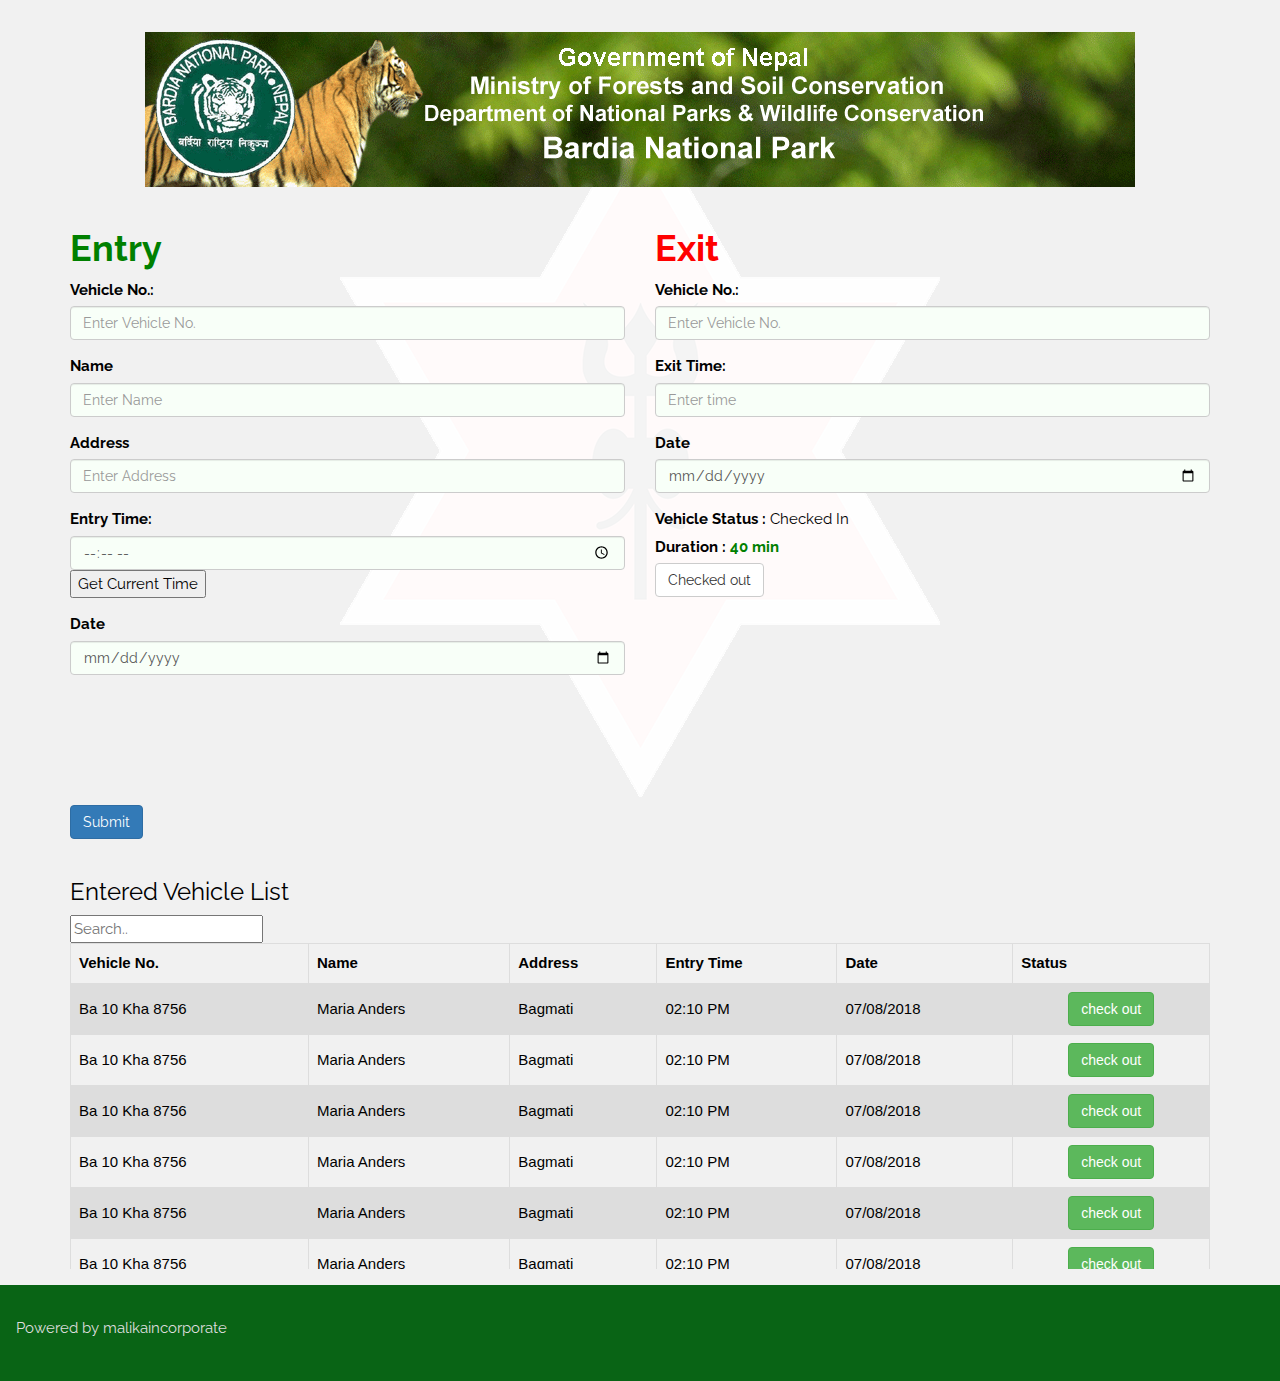
<file: index.html>
<!DOCTYPE html>
<html>
<title>TIme card</title>
<meta charset="utf-8">
<meta name="viewport" content="width=device-width, initial-scale=1">
<link rel="stylesheet" href="https://maxcdn.bootstrapcdn.com/bootstrap/3.3.7/css/bootstrap.min.css">
<script src="https://ajax.googleapis.com/ajax/libs/jquery/3.3.1/jquery.min.js"></script>
<script src="https://maxcdn.bootstrapcdn.com/bootstrap/3.3.7/js/bootstrap.min.js"></script>
<link rel="stylesheet" href="https://www.w3schools.com/w3css/4/w3.css">
<link rel="stylesheet" href="https://fonts.googleapis.com/css?family=Raleway">
<link rel="stylesheet" type="text/css" href="style.css">
<script type="text/javascript" src="qr/qrcode.js"></script>

<body class="w3-light-grey parallax">


<div class="w3-content" style="max-width:1400px">

<!-- Header -->
<header class="w3-container w3-center w3-padding-32 head-bg"> 
        <img src="header.png" class="responsive" alt="Responsive image">
  <!-- <h1><b>Bardiya National Park</b></h1>
  <p>Welcome to the time card System ></p> -->
</header>

<div class="container ">
    <div class="row">
            <div class="col-md-6 entry-col">
                    <h1>Entry</h1>
                              
                    <!-- <form> -->
                      <div class="form-group">
                        <label for="vehicle">Vehicle No.:</label>
                        <input type="vehicle" class="form-control" id="vehicle" placeholder="Enter Vehicle No." name="vehicle" required>
                      </div>
                      <div class="form-group">
                        <label for="name">Name</label>
                        <input type="name" class="form-control" id="name" placeholder="Enter Name">
                      </div>
                      <div class="form-group">
                            <div class="dropdown">
                                <label for="address">Address</label>
                                <!-- <button class="btn btn-default dropdown-toggle" type="button" data-toggle="dropdown">Zone
                                    <span class="caret"></span>
                                </button> -->
                                <ul class="dropdown-menu">
                                    <li><a href="#">Bagmati</a></li>
                                    <li><a href="#">Sagarmath</a></li>
                                    <li><a href="#">Narayani</a></li>
                                </ul>
                            </div>
                       
                        <input type="address" class="form-control" id="address" placeholder="Enter Address"data-toggle="dropdown">
                      </div>
                      <div class="form-group">
                        <label for="Time">Entry Time:</label>
                        <input type="time" class="form-control" id="time" placeholder="Enter time" name="time" required>
                        <button id="setTimeButton" onclick="time();">Get Current Time</button>
                      </div>
                    
            
                     
                      <div class="form-group">
                        <label for="Time">Date</label>
                        <input type="date" class="form-control" id="date" placeholder="Enter date" name="time" required>
                      </div>
                      <div id="qrcode" style="width:100px; height:100px; margin-top:15px;"></div>
                      <button id="btn" class="btn btn-primary btn-pad" onclick="run();">Submit</button>
                      <!-- <button type="submit" class="btn btn-default"> <a href="C:/Users/Malika/Desktop/exit.html">Submit</a></button> -->
                      
                    <!-- </form> -->
                    <!-- <div id="qrcode" style="width:100px; height:100px; margin-top:15px;"></div> -->
                </div>
                <!-- <div id="qrcode" style="width:100px; height:100px; margin-top:15px;"></div> -->
                <div class="col-md-6 exit-col"> 
                            <h1>Exit</h1>
                            <form action="/action_page.php">
                            <div class="form-group">
                                <label for="vehicle">Vehicle No.:</label>
                                <input type="vehicle" class="form-control" id="vechile" placeholder="Enter Vehicle No." name="vehicle">
                            </div>
                            <div class="form-group">
                                <label for="Time">Exit Time:</label>
                                <input type="text" class="form-control" id="time" placeholder="Enter time" name="time">
                            </div>
                            <div class="form-group">
                                <label for="Time">Date</label>
                                <input type="date" class="form-control" id="date" placeholder="Enter date" name="time">
                            </div>
                            <div>
                                <label for="status">Vehicle Status :</label>
                                <span>Checked In</span>
                            </div>
                            <div class="duration">
            
                                <label for="duration">Duration :</label>
                                <span>40 min</span>
                            </div>
                            <div class="form-group">
                        
                                <button type="submit" class="btn btn-default">Checked out</button>
                                
                                </div>
                            </form>
                            
                </div>
    </div>
    <div class="row table-row">
        <div class="col-md-12 table-col">
            <span><h3>Entered Vehicle List</h3> </span>
            <input type="text" placeholder="Search..">
                <table>
                        <tr>
                            <th>Vehicle No.</th>
                            <th>Name</th>
                            <th>Address</th>
                            <th>Entry Time</th>
                            <th>Date</th>
                            <th>Status</th>
                        </tr>
                        <tr class="zoom">
                            <td>Ba 10 Kha 8756</td>
                            <td>Maria Anders</td>
                            <td>Bagmati</td>
                            <td>02:10 PM</td>
                            <td>07/08/2018</td>
                            <td><button class="btn btn-success center-block">check out</button></td>
                        </tr>
                        <tr class="zoom">
                            <td>Ba 10 Kha 8756</td>
                            <td>Maria Anders</td>
                            <td>Bagmati</td>
                            <td>02:10 PM</td>
                            <td>07/08/2018</td>
                            <td><button class="btn btn-success center-block">check out</button></td>
                        </tr>
                        <tr class="zoom">
                            <td>Ba 10 Kha 8756</td>
                            <td>Maria Anders</td>
                            <td>Bagmati</td>
                            <td>02:10 PM</td>
                            <td>07/08/2018</td>
                            <td><button class="btn btn-success center-block">check out</button></td>
                        </tr>
                        <tr class="zoom">
                            <td>Ba 10 Kha 8756</td>
                            <td>Maria Anders</td>
                            <td>Bagmati</td>
                            <td>02:10 PM</td>
                            <td>07/08/2018</td>
                            <td><button class="btn btn-success center-block">check out</button></td>
                        </tr>
                        <tr class="zoom">
                            <td>Ba 10 Kha 8756</td>
                            <td>Maria Anders</td>
                            <td>Bagmati</td>
                            <td>02:10 PM</td>
                            <td>07/08/2018</td>
                            <td><button class="btn btn-success center-block">check out</button></td>
                        </tr>
                        <tr class="zoom">
                            <td>Ba 10 Kha 8756</td>
                            <td>Maria Anders</td>
                            <td>Bagmati</td>
                            <td>02:10 PM</td>
                            <td>07/08/2018</td>
                            <td><button class="btn btn-success center-block">check out</button></td>
                        </tr>
                        <tr class="zoom">
                            <td>Ba 10 Kha 8756</td>
                            <td>Maria Anders</td>
                            <td>Bagmati</td>
                            <td>02:10 PM</td>
                            <td>07/08/2018</td>
                            <td><button class="btn btn-success center-block">check out</button></td>
                        </tr>
                        <tr class="zoom">
                            <td>Ba 10 Kha 8756</td>
                            <td>Maria Anders</td>
                            <td>Bagmati</td>
                            <td>02:10 PM</td>
                            <td>07/08/2018</td>
                            <td><button class="btn btn-success center-block">check out</button></td>
                        </tr>
                        <tr class="zoom">
                            <td>Ba 10 Kha 8756</td>
                            <td>Maria Anders</td>
                            <td>Bagmati</td>
                            <td>02:10 PM</td>
                            <td>07/08/2018</td>
                            <td><button class="btn btn-success center-block">check out</button></td>
                        </tr>
                        <tr class="zoom">
                            <td>Ba 10 Kha 8756</td>
                            <td>Maria Anders</td>
                            <td>Bagmati</td>
                            <td>02:10 PM</td>
                            <td>07/08/2018</td>
                            <td><button class="btn btn-success center-block">check out</button></td>
                        </tr>
                    </table>
        </div>
       
    </div>
</div>
</div>

<!-- END content -->


<!-- Footer -->
<footer class="w3-container  w3-padding-32 w3-margin-top footer-bg">
  <!-- <button class="w3-button w3-black w3-disabled w3-padding-large w3-margin-bottom">Previous</button>
  <button class="w3-button w3-black w3-padding-large w3-margin-bottom">Next »</button> -->
  <p>Powered by <a href="" target="_blank">malikaincorporate</a></p>
</footer>
<!-- Scripts starts from here -->
<script src="script.js" type="text/javascript"></script>
<!-- Scripts Ends here -->
</body>
</html>
</file>
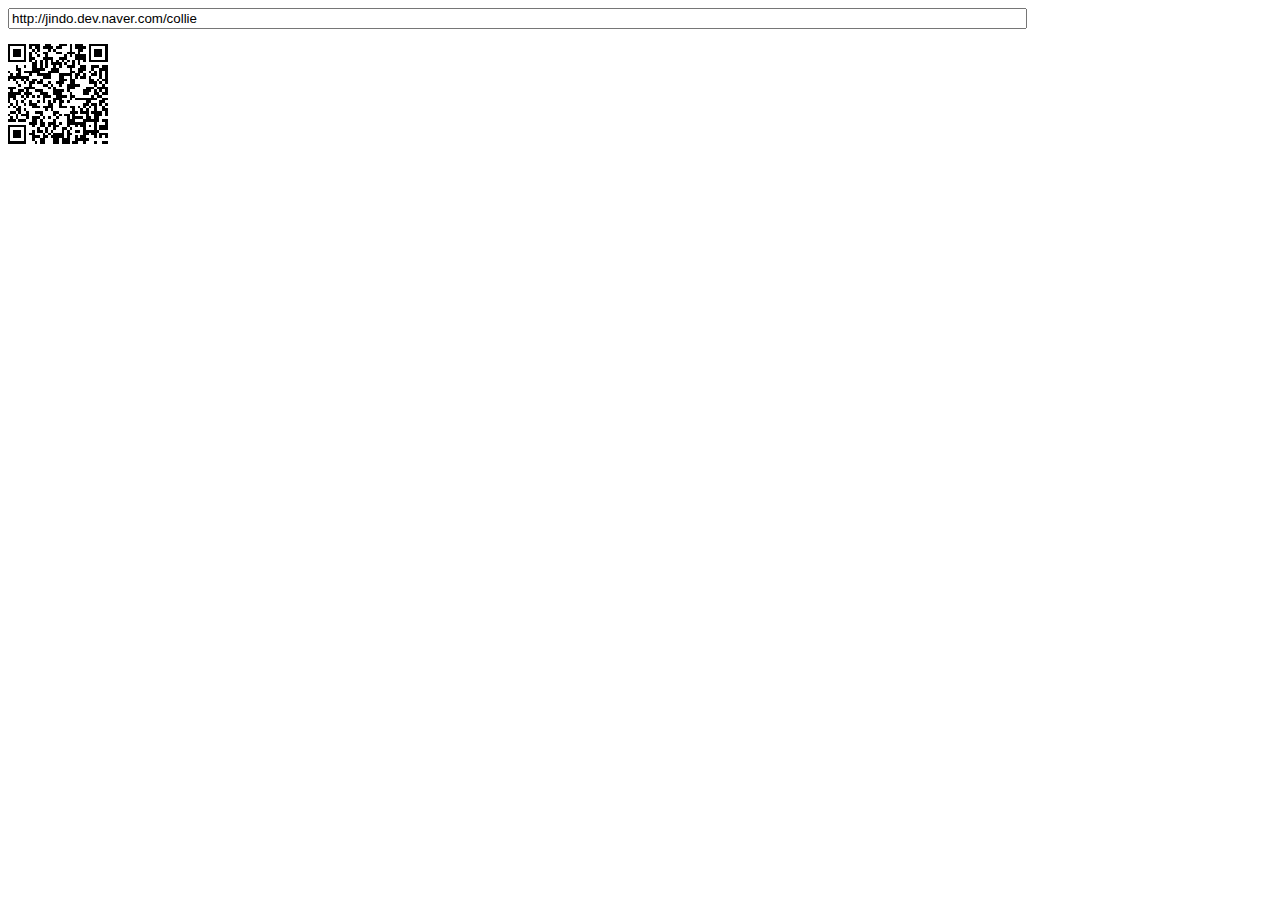
<file: qr/index.html>
<!DOCTYPE html PUBLIC "-//W3C//DTD XHTML 1.0 Transitional//EN" "http://www.w3.org/TR/xhtml1/DTD/xhtml1-transitional.dtd">
<html xmlns="http://www.w3.org/1999/xhtml" xml:lang="ko" lang="ko">
<head>
<title>QR code generator</title>
<meta http-equiv="Content-Type" content="text/html; charset=UTF-8" />
<meta name="viewport" content="width=device-width,initial-scale=1,user-scalable=no" />
<script type="text/javascript" src="jquery.min.js"></script>
<script type="text/javascript" src="qrcode.js"></script>
</head>
<body>
<input id="text" type="text" value="http://jindo.dev.naver.com/collie" style="width:80%" /><br />
<div id="qrcode" style="width:100px; height:100px; margin-top:15px;"></div>

<script type="text/javascript">
var qrcode = new QRCode(document.getElementById("qrcode"), {
	width : 100,
	height : 100
});

function makeCode () {		
	var elText = document.getElementById("text");
	
	if (!elText.value) {
		alert("Input a text");
		elText.focus();
		return;
	}
	
	qrcode.makeCode(elText.value);
}

makeCode();

$("#text").
	on("blur", function () {
		makeCode();
	}).
	on("keydown", function (e) {
		if (e.keyCode == 13) {
			makeCode();
		}
	});
</script>
</body>
</file>
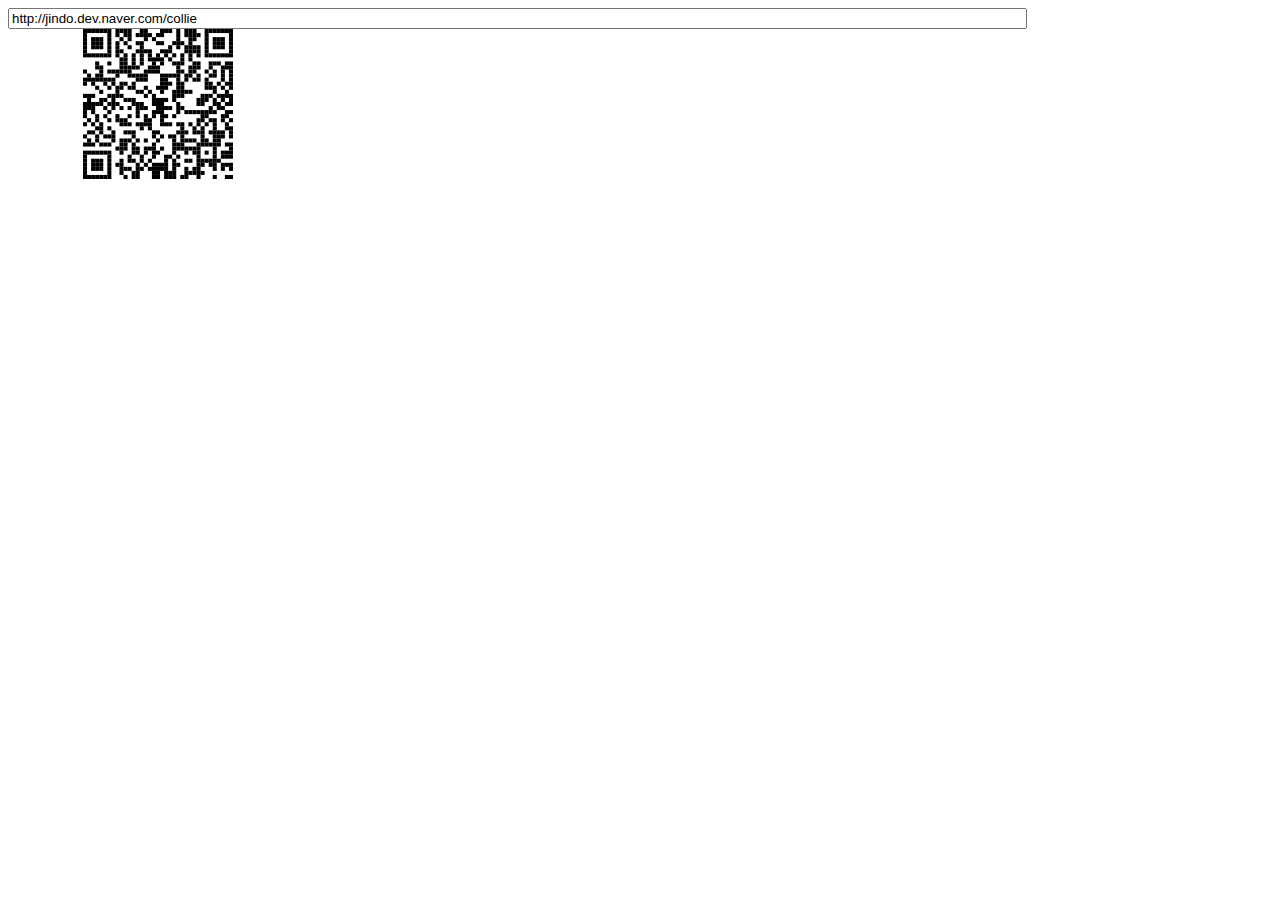
<file: qr/index-svg.html>
<!DOCTYPE html PUBLIC "-//W3C//DTD XHTML 1.0 Transitional//EN" "http://www.w3.org/TR/xhtml1/DTD/xhtml1-transitional.dtd">
<html xmlns="http://www.w3.org/1999/xhtml" xml:lang="ko" lang="ko">
  <head>
    <title>Cross-Browser QRCode generator for Javascript</title>
    <meta http-equiv="Content-Type" content="text/html; charset=UTF-8" />
    <meta name="viewport" content="width=device-width,initial-scale=1,user-scalable=no" />
    <script type="text/javascript" src="jquery.min.js"></script>
    <script type="text/javascript" src="qrcode.js"></script>
  </head>
  <body>
  <input id="text" type="text" value="http://jindo.dev.naver.com/collie" style="width:80%" />
  <svg xmlns="http://www.w3.org/2000/svg" xmlns:xlink="http://www.w3.org/1999/xlink">
    <g id="qrcode"/>
  </svg>
  <script type="text/javascript">
  var qrcode = new QRCode(document.getElementById("qrcode"), {
      width : 100,
      height : 100,
      useSVG: true
  });

  function makeCode () {		
      var elText = document.getElementById("text");

      if (!elText.value) {
          alert("Input a text");
          elText.focus();
          return;
      }

      qrcode.makeCode(elText.value);
  }

  makeCode();

  $("#text").
      on("blur", function () {
          makeCode();
      }).
      on("keydown", function (e) {
          if (e.keyCode == 13) {
              makeCode();
          }
      });
    </script>
  </body>
</html>
</file>
<file: style.css>
body,h1,h2,h3,h4,h5 {font-family: "Raleway", sans-serif}
body{
     background: url(nepal-army1.png);
   background-repeat: no-repeat;
   background-position: center;
}
.head-bg{
    /* background: url(header.png);
    height: 155px; */
    max-width: 100%;
    height: auto
}
#btn{
    margin-top: 15px;
}
table {
    font-family: arial, sans-serif;
    border-collapse: collapse;
    width: 100%;
}
.table-col{
    height: 400px;
    overflow:scroll;
}
td, th {
    border: 1px solid #dddddd;
    text-align: left;
    padding: 8px;
}

tr:nth-child(even) {
    background-color: #dddddd;
}
.table-row{
    margin-top: 30px;
}
.footer-bg{
    background-color: #096415
}
.footer-bg p{
    color: #dddddd;
}
.entry-col h1{
    color: green;
    font-weight: bold;
}
.exit-col h1{
    color: red;
    font-weight: bold;
}
.duration span{
    color: green;
    font-weight:bold;
}
/* Start of Parallax Effect bg */
.parallax {
    /* The image used */
    background-image: url("nepal-army1.png");

    /* Set a specific height */
    min-height: 500px; 
    
    /* Create the parallax scrolling effect */
    background-attachment: fixed;
    background-position: center;
    background-repeat: no-repeat;
    /* background-size: cover; */
}
/* End of Earallax Effect */

.form-control{
    background-color: #f8fff8;
}
</file>
